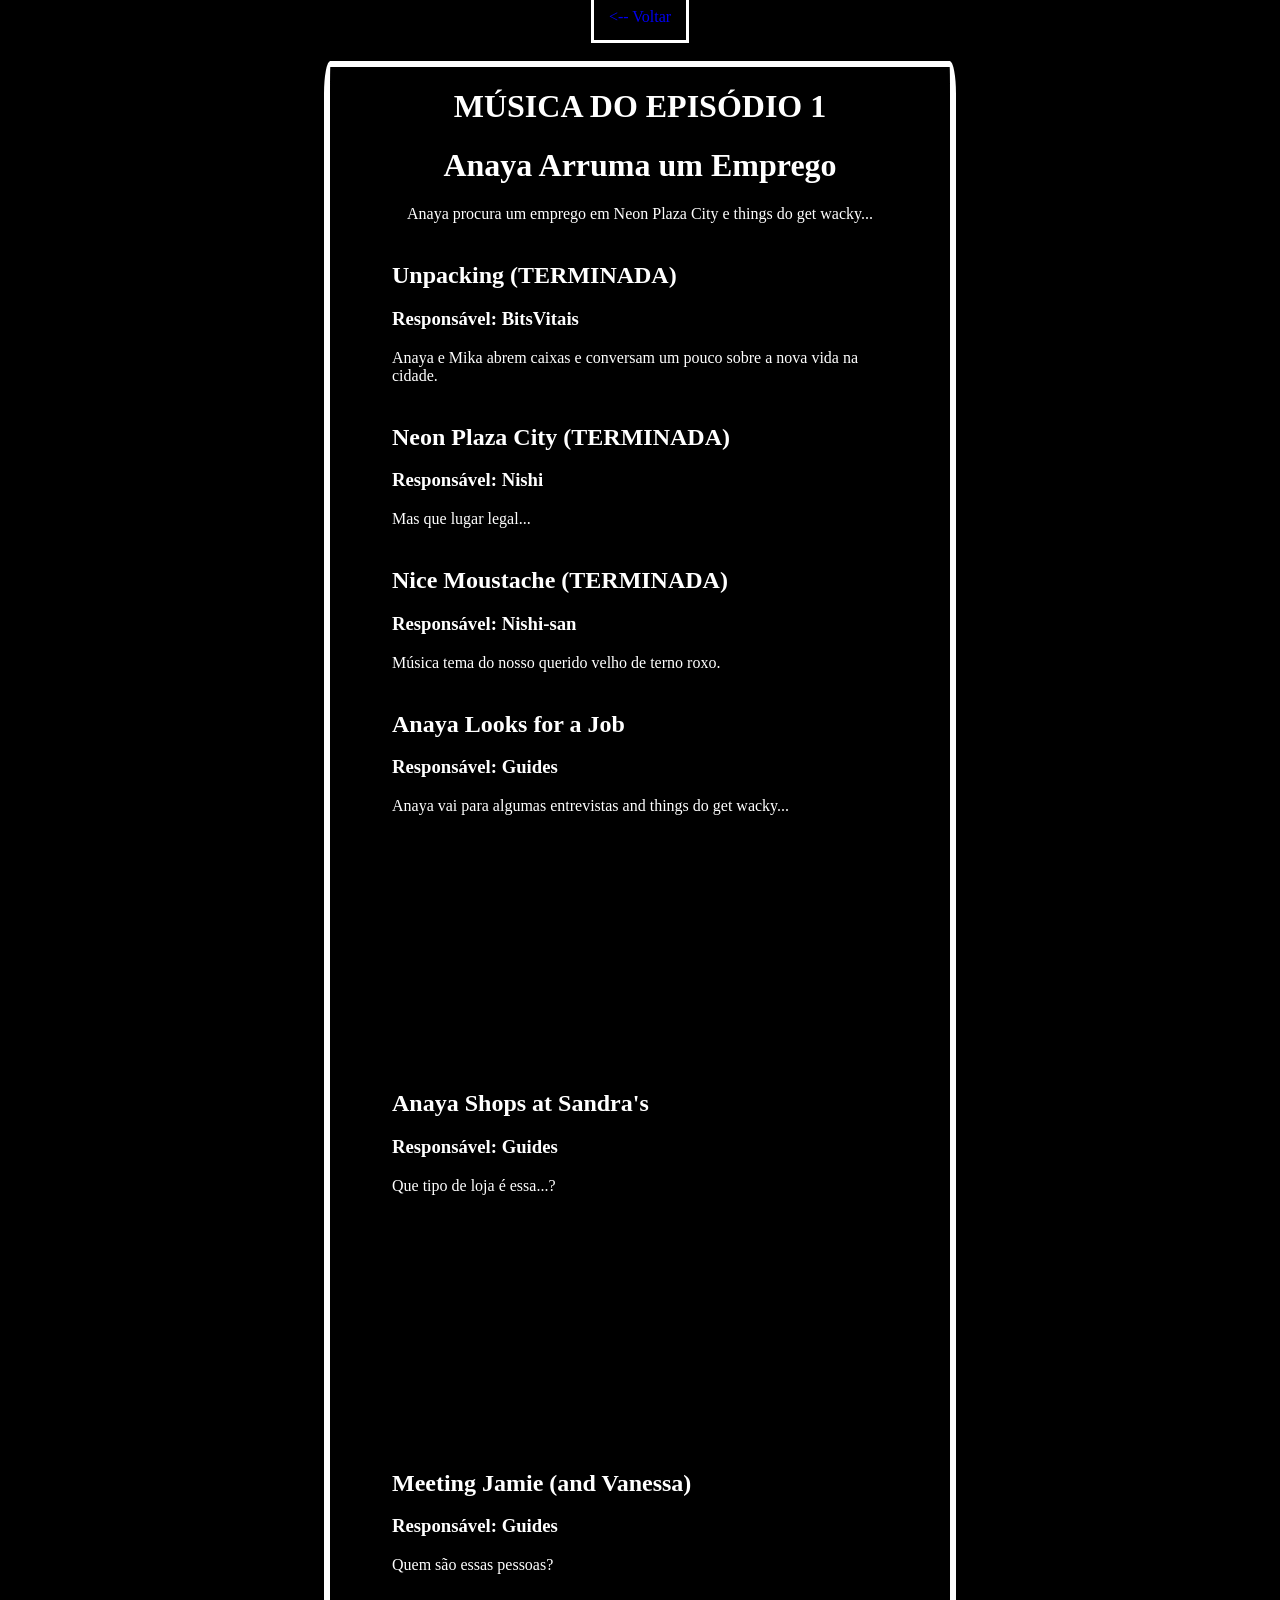
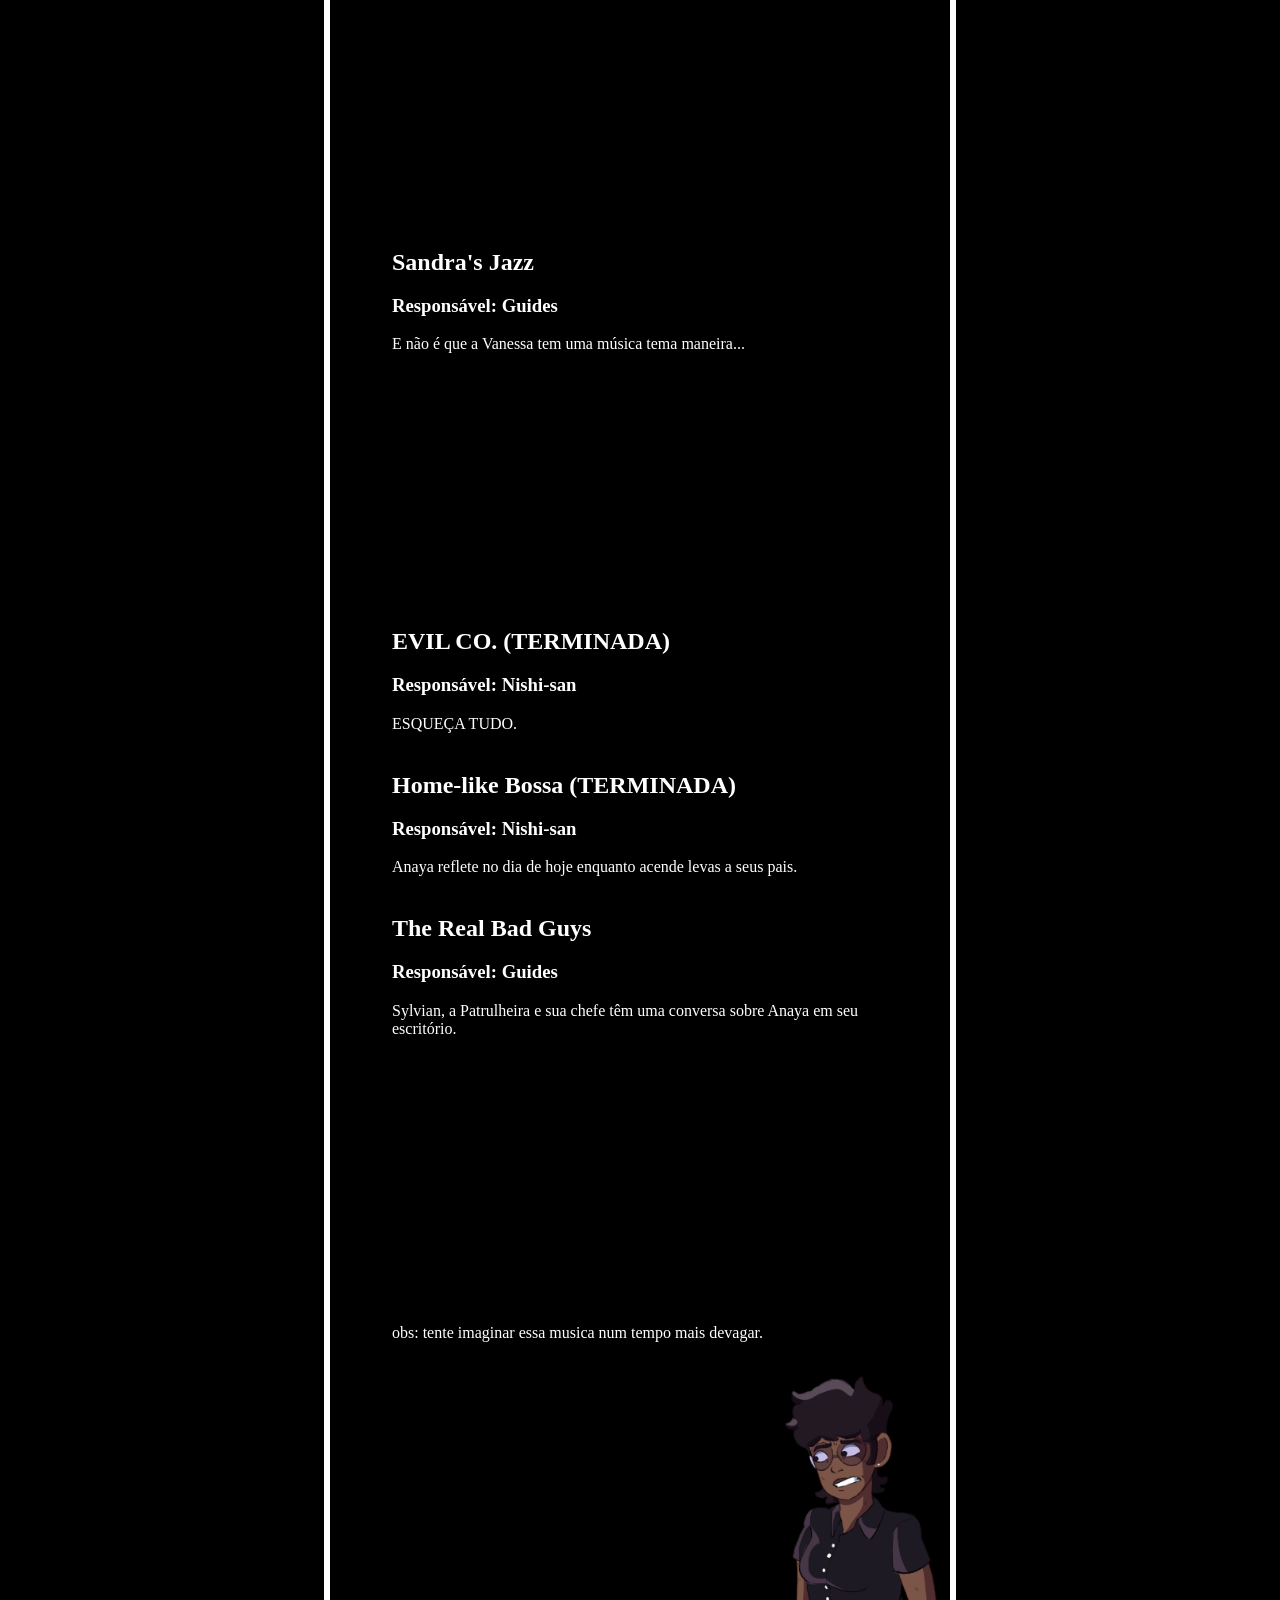
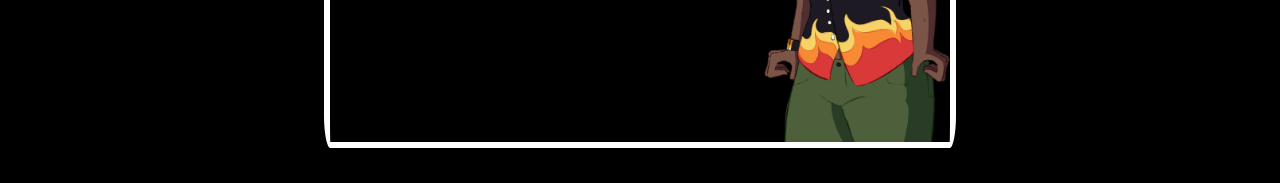
<file: music/ep_1.html>
<!DOCTYPE html>
<html lang="en">
<head>
    <link rel="stylesheet" href="../style.css">
    <meta charset="UTF-8">
    <meta name="viewport" content="width=device-width, initial-scale=1.0">
    <title>Sandra's Bodega Dev Team</title>
</head>
<body>
    <a href="../main.html" class="back"><-- Voltar</a> 
    <div class="main_div">
    
    <h1>MÚSICA DO EPISÓDIO 1</h1>
    <h1>Anaya Arruma um Emprego</h1>
    <p>Anaya procura um emprego em Neon Plaza City e things do get wacky...</p>
    <br>
        <div class="song-list">
        <h2>Unpacking (TERMINADA)</h2>
        <h3>Responsável: BitsVitais</h3>
        <p>Anaya e Mika abrem caixas e conversam um pouco sobre a nova vida na cidade.</p>
        <br id="music_break">

        <h2>Neon Plaza City (TERMINADA)</h2>
        <h3><b>Responsável:</b> Nishi</h3>
        <p>Mas que lugar legal...</p>
        <br id="music_break">

        <h2>Nice Moustache (TERMINADA)</h2>
        <h3>Responsável: Nishi-san</h3>
        <p>Música tema do nosso querido velho de terno roxo.</p>
        <br id="music_break">

        <h2>Anaya Looks for a Job</h2>
        <h3>Responsável: Guides</h3>
        <p>Anaya vai para algumas entrevistas and things do get wacky...</p>
        <iframe class="yt_player" src="https://www.youtube.com/embed/4qKE0GKtPHs" title="Your Name Please" frameborder="0" allow="accelerometer; autoplay; clipboard-write; encrypted-media; gyroscope; picture-in-picture; web-share" referrerpolicy="strict-origin-when-cross-origin" allowfullscreen></iframe>

        <h2>Anaya Shops at Sandra's</h2>
        <h3>Responsável: Guides</h3>
        <p>Que tipo de loja é essa...?</p>
        <iframe class="yt_player" src="https://www.youtube.com/embed/q1vTy5nZctY?list=PLRM7ZYQmVhwAKcc5hMhQBtJdW7ChPItu7" title="&#39;&#39;Sometimes&#39;&#39; - Lets Be Friends! [OK KO Original Soundtrack]" frameborder="0" allow="accelerometer; autoplay; clipboard-write; encrypted-media; gyroscope; picture-in-picture; web-share" referrerpolicy="strict-origin-when-cross-origin" allowfullscreen></iframe>

        <h2>Meeting Jamie (and Vanessa)</h2>
        <h3>Responsável: Guides</h3>
        <p>Quem são essas pessoas?</p>
        <iframe class="yt_player" src="https://www.youtube.com/embed/zzNNwA0ZpSU?list=PLF8p1aeCOCzWVqW4hjnZzITwA4PQQlYBn" title="&quot;Bodega&quot; - Lets Be Heroes [OK KO Original Soundtrack]" frameborder="0" allow="accelerometer; autoplay; clipboard-write; encrypted-media; gyroscope; picture-in-picture; web-share" referrerpolicy="strict-origin-when-cross-origin" allowfullscreen></iframe>

        <h2>Sandra's Jazz</h2>
        <h3>Responsável: Guides</h3>
        <p>E não é que a Vanessa tem uma música tema maneira...</p>
        <iframe class="yt_player" src="https://www.youtube.com/embed/juJkx8lgKzo?list=PLF8p1aeCOCzWVqW4hjnZzITwA4PQQlYBn" title="Taisei Iwasaki - &quot;A Way Out&quot; (Blood Blockade Battlefront OST)" frameborder="0" allow="accelerometer; autoplay; clipboard-write; encrypted-media; gyroscope; picture-in-picture; web-share" referrerpolicy="strict-origin-when-cross-origin" allowfullscreen></iframe>

        <h2>EVIL CO. (TERMINADA)</h2>
        <h3>Responsável: Nishi-san</h3>
        <p>ESQUEÇA TUDO.</p>
        <br id="music_break">

        <h2>Home-like Bossa (TERMINADA)</h2>
        <h3>Responsável: Nishi-san</h3>
        <p>Anaya reflete no dia de hoje enquanto acende levas a seus pais.</p>
        <br id="music_break">

        <h2>The Real Bad Guys</h2>
        <h3>Responsável: Guides</h3>
        <p>Sylvian, a Patrulheira e sua chefe têm uma conversa sobre Anaya em seu escritório.</p>
        <iframe class="yt_player" src="https://www.youtube.com/embed/gfSkKKxKlps?list=PLMNdYsOizk10gjJZBlEO-FYInY4bmhUQ2" title="ICONOCLASTS OST - Sole Concern" frameborder="0" allow="accelerometer; autoplay; clipboard-write; encrypted-media; gyroscope; picture-in-picture; web-share" referrerpolicy="strict-origin-when-cross-origin" allowfullscreen></iframe>
        <p>obs: tente imaginar essa musica num tempo mais devagar.</p>
        <br id="music_break">
        </div>


    <div class="end_image"><img id="anaya_surprise" src="../imgs/anaya_scared.png"></div>
    
    </div>

</body>
</html>
</file>
<file: style.css>
#floppy_disk{
    text-align: center;
}
.back{
    border: 3px solid white;
    margin: 25px;
    padding: 15px;
    background-color: black;
}
#plane{
    height: auto;
    max-width: 200px;
    min-width: 10px;
}
br{
    display: block;
    background-color: white;
    size: 4px;
    margin: 2px 2px;
}
.song-list{
    text-align: left;
    padding: 0 10%;
}
body{
    text-align: center;
    background-image:url('https://www.spriters-resource.com/media/asset_icons/172/175637.gif');
    background-repeat: repeat;
    background-size: 300px;
    background-color: black;
}
.main_div{
    color: white;
    background-color: black;
    margin: 35px 25%;
    border: 6px white solid;
    border-radius: 1%;
}
h2{
    padding: 0;
    margin: 5px 0;
}
ul{
    text-align: left;
    list-style-position: inside;
    padding: 0px 15%;
}
li{
    padding: 4px 0;
}
a:hover{
    color: red;
    text-decoration: underline dotted;
}
a:active{
    color:blue;
}
a{
    text-decoration: none;
}

#anaya_surprise{
    height: auto;
    width: 30%;
}
.end_image{
    display: flex;
    justify-content: flex-end;
}
.yt_player{
    height: 250px;
    width: 250px;
}
</file>
